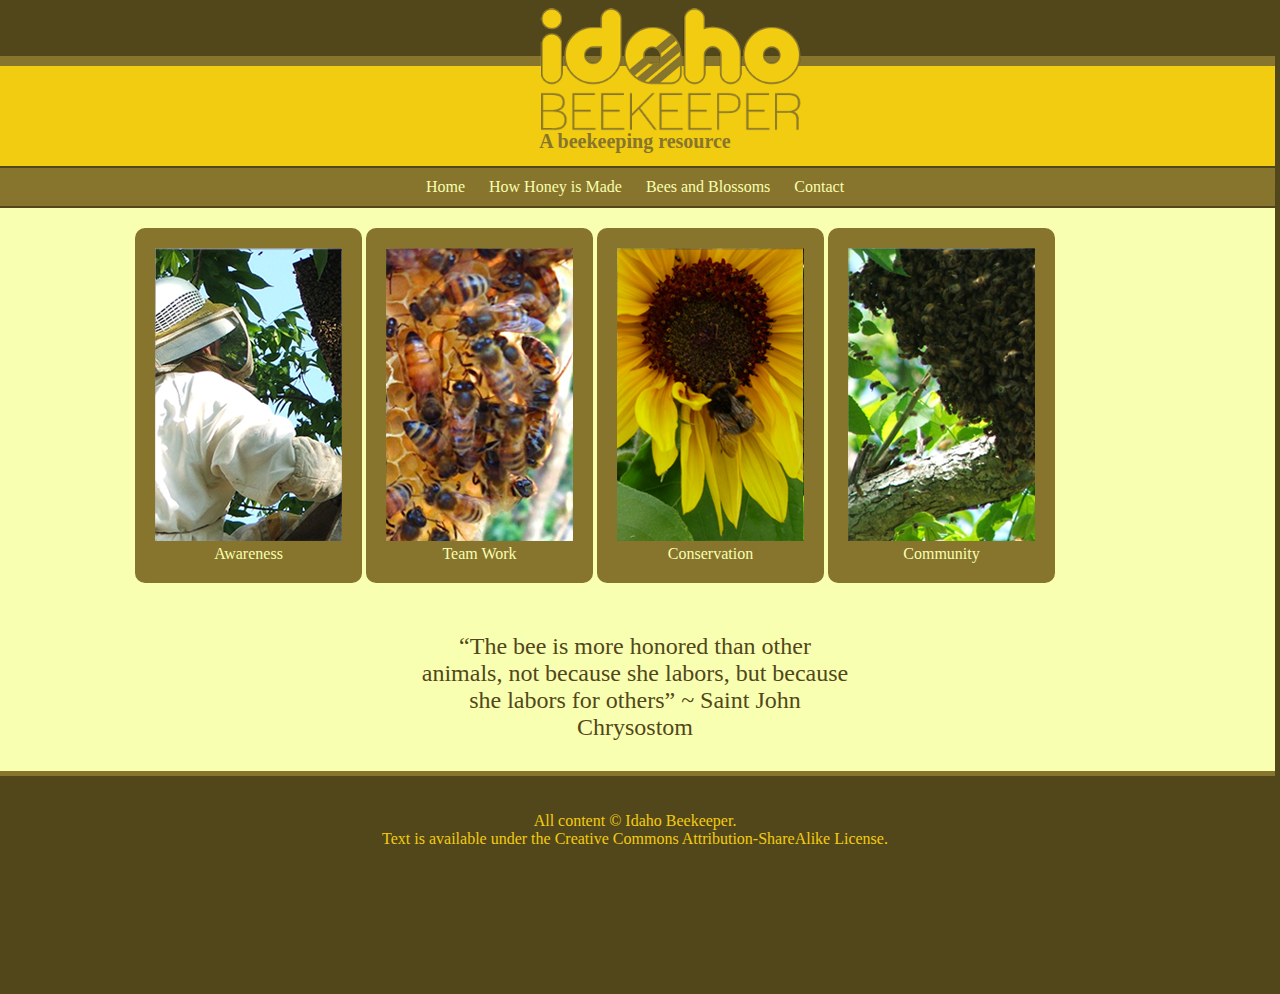
<file: index.html>
<!DOCTYPE html>
<html>

	<head>
		<title> Idaho Beekeeper | Home Page </title>

		<meta charset="utf-8"/>

		<link type="text/css" rel="stylesheet" href="indexcod.css" />
	</head>




	<body>
	<div class="fullpage">
	<div 
	<header>	
			<div id="logoimg">
				<img src="images/logo.png" alt="Idaho Beekeeper Logo" width= "399px"/>
			</div>
	</header>
	<div class="subhead">
		<h1> A beekeeping resource </h1>
	</div>
	
	
			<nav>
				<ul>
					<li> <a href="index.html"> Home </a> </li>
	
					<li><a href="process.html">  How Honey is Made </a></li>

					<li><a href="types.html">  Bees and Blossoms </a></li>
	
					<li><a href="contact.html">  Contact </a></li>
				</ul>
			</nav>

	<div class= "centerpage">
	
		<div class="allaboutimages">
		<figure>
			<img src="images/beekeeping.png"  alt="Bee Keeper and Hive">
			<br />
			<figcaption> Awareness </figcaption>
		</figure>
	 
		<figure>
			<img src="images/pollen.png" alt="Bee and Pollen">
			<br />
			<figcaption> Team Work </figcaption>
		</figure>
	
		<figure>
			<img src="images/foraging.png" alt="Bee and flower with Pollen">
			<br />
			<figcaption> Conservation </figcaption>
		</figure>
	
		<figure>
			<img src="images/hive.png" alt="Bees in on thier hive">
			<br />
			<figcaption> Community </figcaption>
		</figure>
		</div>
	
		<main>
				<blockquote>“The bee is more honored than other animals, not because she 
				labors, but because she labors for others”  ~ Saint John Chrysostom</blockquote>
		</main>
	</div>
		<footer>


			<p>All content &copy; Idaho Beekeeper. 
			<br>
			Text is available under the Creative Commons Attribution-ShareAlike License.</p>
	
		</footer>
	</div>

	</body>

</html>
</file>
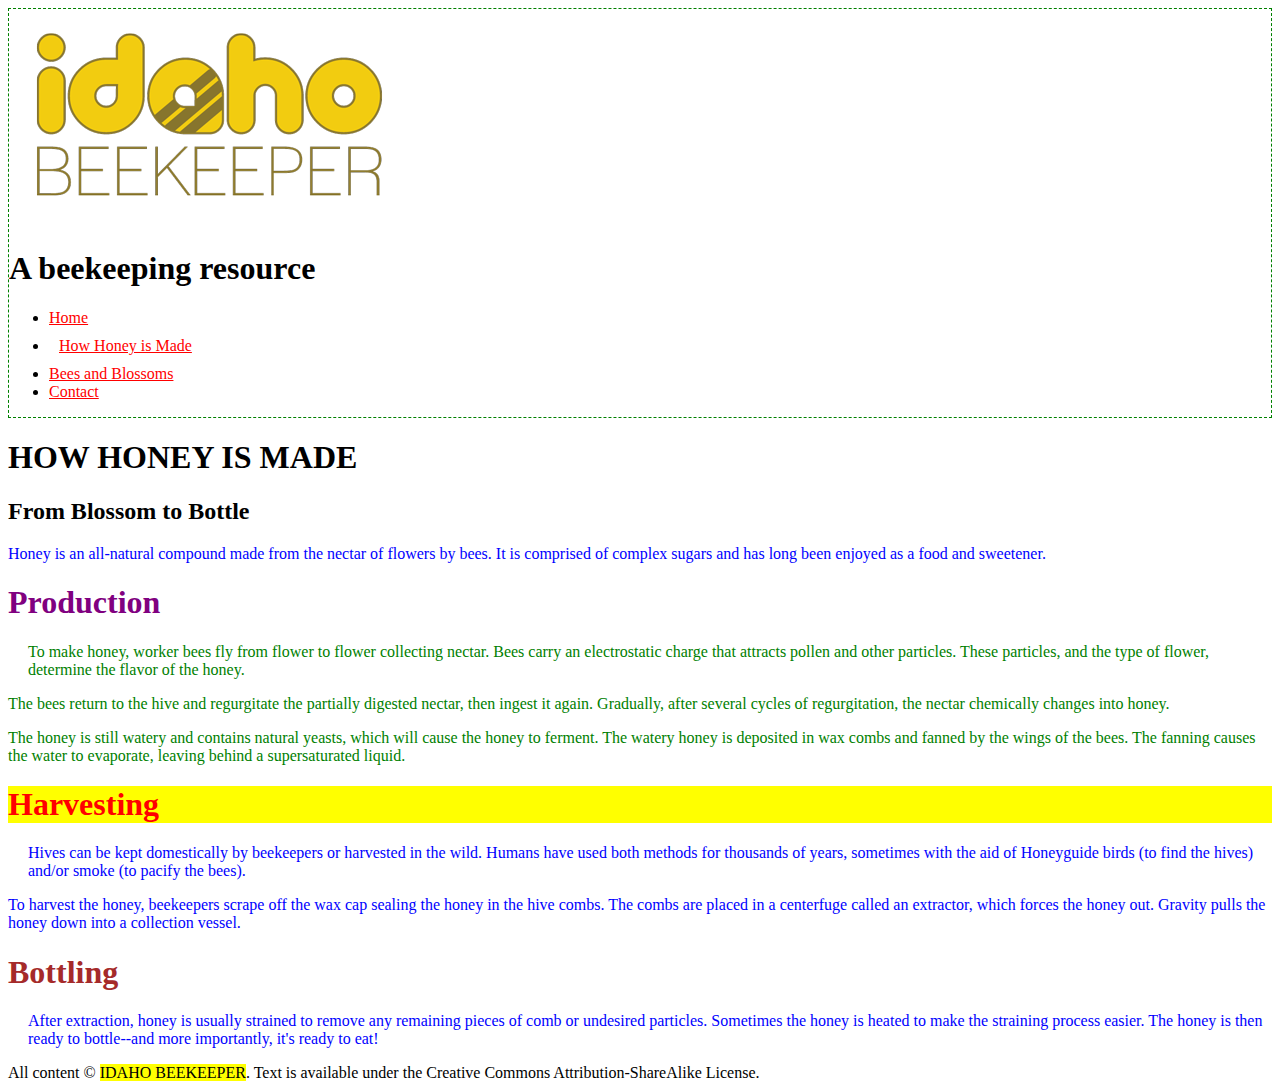
<file: process.html>
<!DOCTYPE html>
<html>

<head>

    <title>Idaho Beekeeper | How Honey is Made</title>

   	 <meta charset="utf-8" />
	<link type="text/css" rel="stylesheet" href="beestyle.css" />

</head>

<body>

    <header>

        <img src="images/logo.png" alt="Idaho Beekeeper Logo" />

        <h1>A beekeeping resource</h1>

        <nav>

            <ul>

                <li><a href="index.html">Home</a>
                </li>

                <li><a href="process.html">How Honey is Made</a>
                </li>

                <li><a href="types.html">Bees and Blossoms</a>
                </li>

                <li class="bolded"><a href="contact.html">Contact</a>
                </li>

            </ul>

        </nav>

    </header>

    <main>

        <article>

            <h1 class="howhoneyismade">How Honey is Made</h1>

            <h2>From Blossom to Bottle</h2>

            <p>Honey is an all-natural compound made from the nectar of flowers by bees. It is comprised of complex sugars and has long been enjoyed as a food and sweetener.</p>

            <section>

                <h1 id="production">Production</h1>

                <p class="production-section" >To make honey, worker bees fly from flower to flower collecting nectar. Bees carry an electrostatic charge that attracts pollen and other particles. These particles, and the type of flower, determine the flavor of the honey.</p>

                <p class="production-section" >The bees return to the hive and regurgitate the partially digested nectar, then ingest it again. Gradually, after several cycles of regurgitation, the nectar chemically changes into honey.</p>

                <p class="production-section" >The honey is still watery and contains natural yeasts, which will cause the honey to ferment. The watery honey is deposited in wax combs and fanned by the wings of the bees. The fanning causes the water to evaporate, leaving behind a supersaturated liquid.</p>

            </section>

            <section>

                <h1  class= "showme" id="harvesting"   >Harvesting</h1>

                <p>Hives can be kept domestically by beekeepers or harvested in the wild. Humans have used both methods for thousands of years, sometimes with the aid of Honeyguide birds (to find the hives) and/or smoke (to pacify the bees).</p>

                <p>To harvest the honey, beekeepers scrape off the wax cap sealing the honey in the hive combs. The combs are placed in a centerfuge called an extractor, which forces the honey out. Gravity pulls the honey down into a collection vessel.</p>

            </section>

            <section>

                <h1 id="bottling">Bottling</h1>

                <p>After extraction, honey is usually strained to remove any remaining pieces of comb or undesired particles. Sometimes the honey is heated to make the straining process easier. The honey is then ready to bottle--and more importantly, it's ready to eat! </p>

            </section>

        </article>

    </main>

    <footer>All content © <span class= "showme" id="idahokeeper" >Idaho Beekeeper</span>. Text is available under the Creative Commons Attribution-ShareAlike License. </footer>

</body>

</html>
</file>
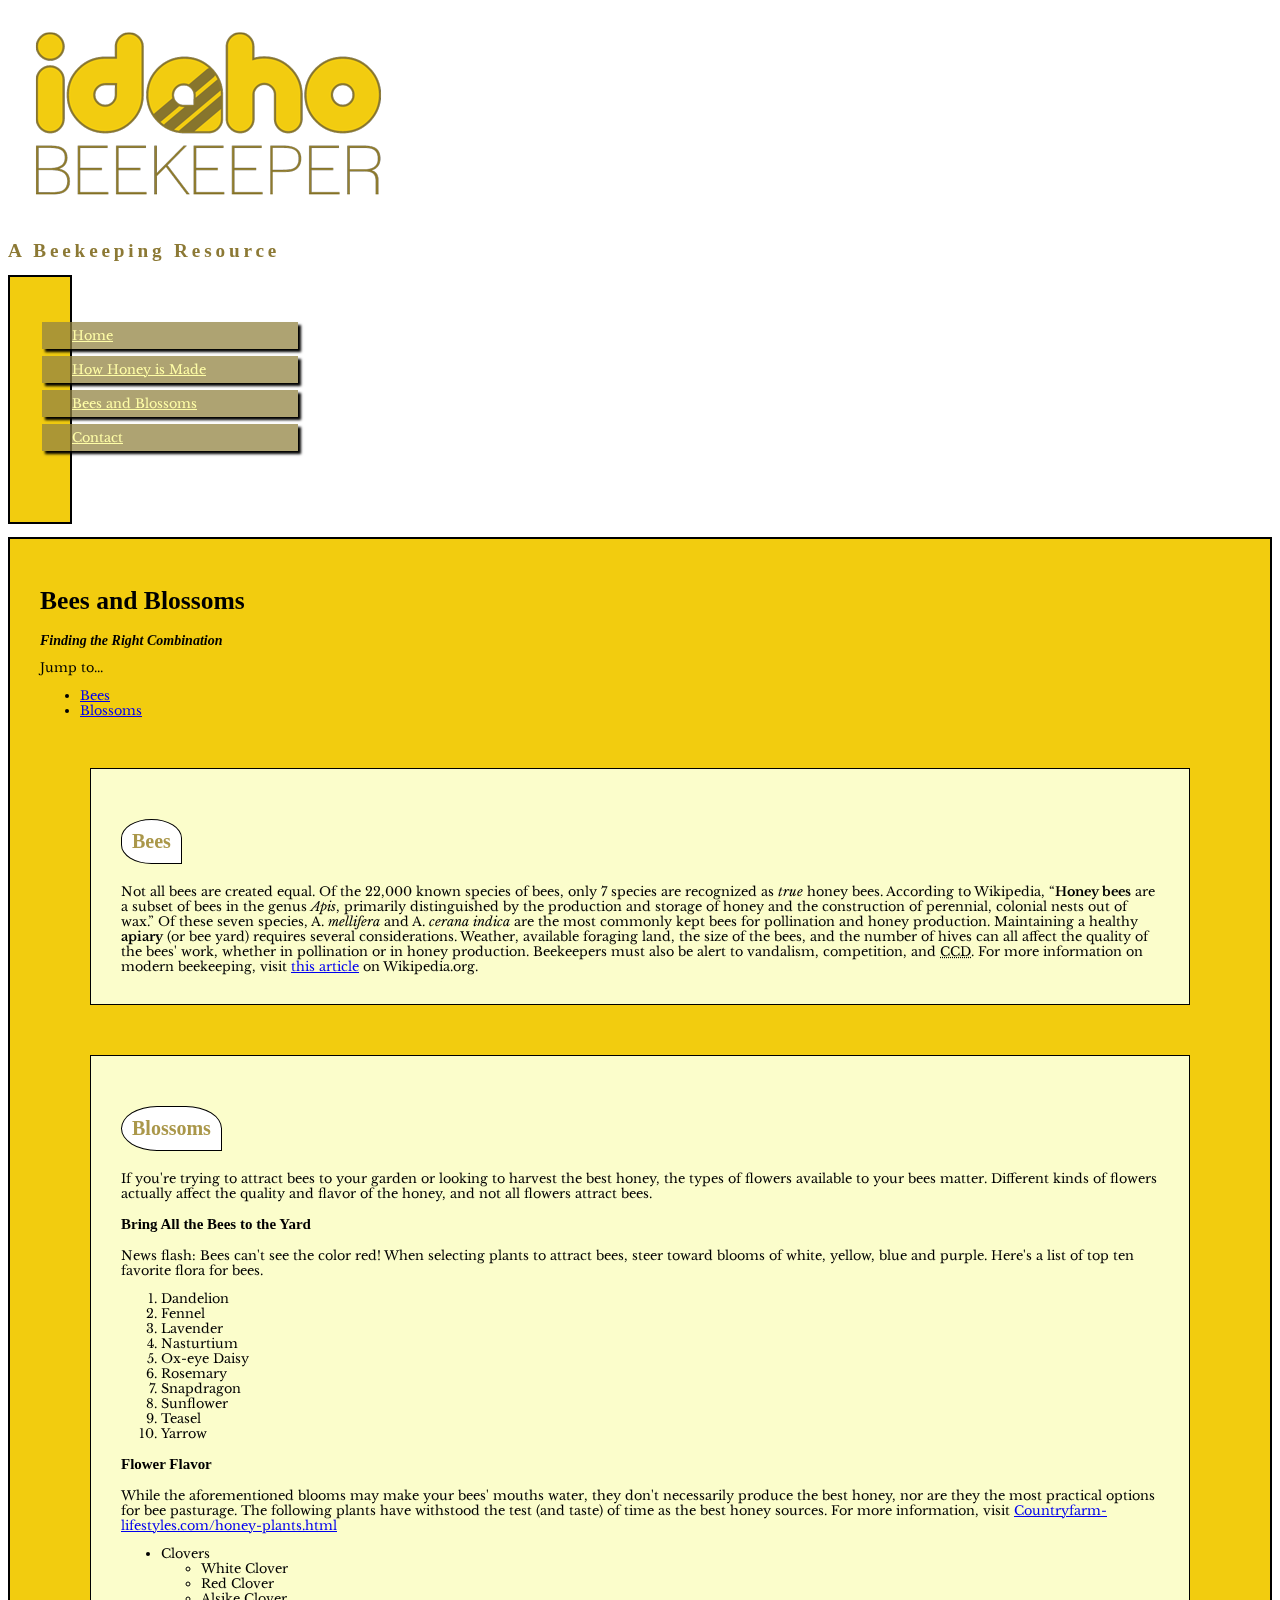
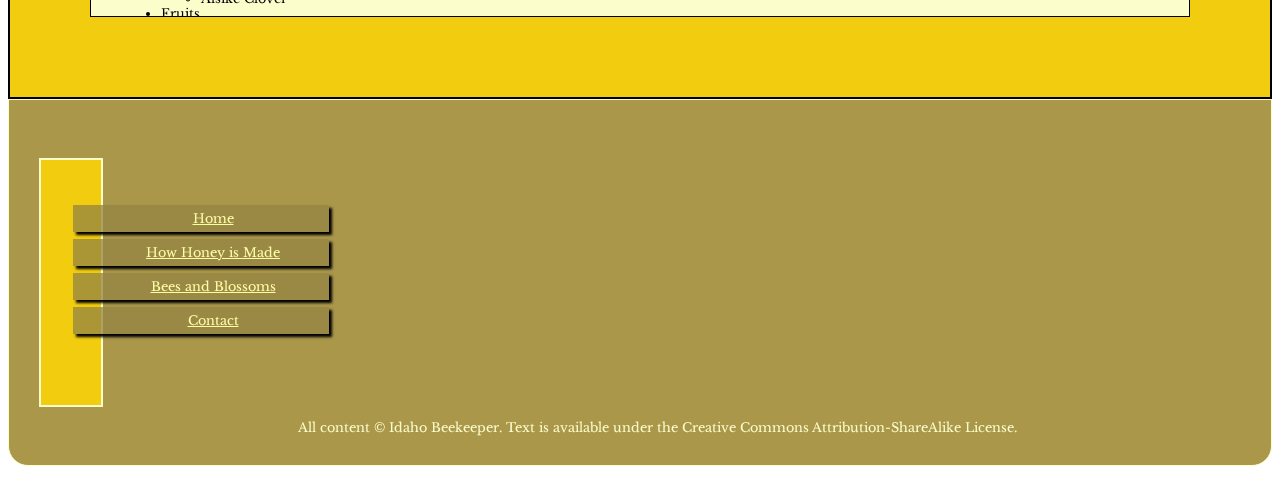
<file: types.html>
<!DOCTYPE html>

<html>

<head>

<title>Idaho Beekeeper | Bees and Blossoms</title>

<meta charset="utf-8"/>

<link type="text/css" rel="stylesheet" href="beestyle2.css" />

</head>

<body>
	<header>
		<img src="images/logo.png" alt="Idaho Beekeeper Logo"/>
	
		<h1> A beekeeping resource </h1>
		<nav>
			<ul>
				<li> <a href="index.html"> Home </a> </li>

				<li><a href="process.html">  How Honey is Made </a></li>

				<li><a href="types.html">  Bees and Blossoms </a></li>

				<li><a href="contact.html">  Contact </a></li>
			</ul>
		</nav>
		
	</header>
<main>

		<h1> Bees and Blossoms</h1>

		<h2>Finding the Right Combination</h2>

		Jump to...

		<ul>
			<li><a href="#bees"> Bees </a> </li>

			<li><a href="#blossoms">Blossoms</a></li>
		</ul>
		
	<div id="bees">

		<h2 class="headerstext">Bees</h2> </br>

		Not all bees are created equal. Of the 22,000 known species of bees, only 7 species are recognized as
		 <i>true</i> honey bees.  According to Wikipedia, <q><b>Honey bees</b> are a subset of bees in the genus <i>Apis</i>,
		  primarily distinguished by the production and storage of honey and the construction of perennial, 
		  colonial nests out of wax.</q> Of these seven species, A. <i>mellifera</i> and A. <i>cerana indica </i> are the most
		   commonly kept bees for pollination and honey production.

		Maintaining a healthy <b>apiary</b> (or bee yard) requires several considerations. Weather, available foraging 
		land, the size of the bees, and the number of hives can all affect the quality of the bees' work, whether 
		in pollination or in honey production. Beekeepers must also be alert to vandalism, competition, and 
		<abbr title="Colony Callapse Disorder">CCD</abbr>. For more information on modern beekeeping, visit
		<a href="https://en.wikipedia.org/wiki/Beekeeping#Modern_beekeeping"> this article</a> on Wikipedia.org.

	</div>

	<div id="blossoms">

		<h2 class="headerstext"> Blossoms</h2></br>

		If you're trying to attract bees to your garden or looking to harvest the best honey, the types of flowers available 
		to your bees matter. Different kinds of flowers actually affect the quality and flavor of the honey, and not all 
		flowers attract bees.

		<h3>Bring All the Bees to the Yard</h3>
		
		News flash: Bees can't see the color red! When selecting plants to attract bees, steer toward blooms of white, 
		yellow, blue and purple.
		Here's a list of top ten favorite flora for bees.
	
	<ol>
		<li> Dandelion</li>

		<li>Fennel</li>

		<li>Lavender</li>

		<li>Nasturtium</li>

		<li>Ox-eye Daisy</li>

		<li>Rosemary</li>

		<li>Snapdragon</li>

		<li>Sunflower</li>

		<li>Teasel</li>

		<li>Yarrow</li>
	</ol>

	<h3>Flower Flavor</h3>

		While the aforementioned blooms may make your bees' mouths water, they don't necessarily produce 
		the best honey, nor are they the most practical options for bee pasturage. The following plants have 
		withstood the test (and taste) of time as the best honey sources. For more information, visit 
		<a href="https://en.wikipedia.org/wiki/Beekeeping#Modern_beekeeping" target="_blank">Countryfarm-lifestyles.com/honey-plants.html</a>

		<ul>
			<li>Clovers	</li>
			
				<ul>
					<li>White Clover</li>

					<li>Red Clover</li>

					<li>Alsike Clover</li>
				</ul>

			<li>Fruits</li>
			
				<ul>
					<li>Orange Blossom</li>

					<li>Avocado</li>

					<li>Blueberry</li>
				</ul>
			
			<li>Cover Crops</li>

				<ul>
					<li>Alfalfa</li>

					<li>Buckwheat</li>
				</ul>
				
			<li>Herbs</li>
			
				<ul>
					<li>Sage</li>

					<li>Fireweed</li>
				</ul>
		</ul>
	</div>

</main>
<footer >
	<nav id="navfooter" >
		<ul >
			<li><a href="index.html">Home</a></li>

			<li><a href="process.html">How Honey is Made</a></li>

			<li><a href="types.html">Bees and Blossoms</a></li>

			<li><a href="contact.html">Contact</a></li>
		</ul>
	</nav>
	
		All content &copy; Idaho Beekeeper. Text is available under the Creative Commons Attribution-ShareAlike License.
		
		
</footer>
</body>

</html>
</file>
<file: indexcod.css>
body{

	font-family: 'Arial Black', sans serif;

	font-size:.8em
	
	min-width: 870px;
	background-color: #52471b;
	width: 100%;
		padding: -20px;
	margin: -8px;
margin-top: -110px;
margin-right: -400px;
margin-bottom: -8px;
margin-left: -5px;

}

/*==============Web safe fonts============*/

h1, h2, h3, h4, h5, h6{

	font-family: 'Arial Black', sans serif;
	
}

/*============== Header ============*/


.subhead{
	color: #87752d;
	font-size: 10px;
font-family: 'Helvetica Neue', 'Helvetica', sans-serif;
  font-weight:100;
	padding-top: 50px;
	text-align: center;
	width: 100%;
	height: 50px;
	background-color: #f2cc10;
	border-top: 10px solid #87752d;
}

#logoimg img{width: 300px;}


#logoimg {
	z-index: 15;
	position: relative;
	left: 41%;
	top: 100px;
 	
}

/*==============Main Navigation============*/

nav ul {
	background-color: #87752d;

	list-style-type: none;
	
	padding:10px;
	margin: auto;
	text-align: center;
	
	 border-top: 2px solid #52471b;
	 border-bottom: 2px solid #52471b;
	
	 box-shadow: 0 10px 10px -10px black;
	  -webkit-box-shadow: 0 10px 10px -10px black;
        -moz-box-shadow: 0 10px 10px -10px black;
        z-index: 10;
}

li {
	display: inline;
	padding: 10px;

	}

nav li a {

	text-decoration: none;
	
}

nav a:link {
  color: #f8ffb0;}
  
nav a:visited {
  color: #f6fc90;}
  
nav a:hover {
  color: #fffc58;
  }
  
nav a:active {
  color: white;}








/*==============MAIN STYLE============*/
.fullpage {
    margin: auto;
 	padding: 30px
	width: 100%;

			}

.centerpage {

	background-color: #f8ffb0;
	padding: 30px
    margin: auto;
	width: 100%;

				}





figcaption {
	color: #f8ffb0;
	text-align: center; 

			}

figure{
	padding: 20px;	
	margin: auto;
		
	display: inline-block;
			
	 background-color: #87752d;
	border-radius: 10px;
    -moz-border-radius:10px;
    -webkit-border-radius:10px;
    
	
    	}
    	
.allaboutimages{	
	padding: 20px;	
	margin: auto;
	
	width: 1000px;
	min-width: 870px;

				}


		
				
blockquote {

	color: #52471b;
	font-size: 150%;
	
	max-width: 435px;
	text-align: center; 
	padding: 30px;
	
	margin: auto;


			}

footer {

	color: #f2cc10;
	background-color: #52471b;

	text-align: center;
	padding: 20px;
	
    border-top: 5px solid #87752d;

		}
</file>
<file: beestyle.css>
/*READ THESE NOTES!*/

/*This document is filled with instructions/help in the form of comments*/

/*This is how you write a CSS comment*/

/*It is suggested that you work through this assignment by following the comments/prompts in this CSS file from top to bottom*/

/*You will use Class selectors on the following two rules*/


	/*Take a look at the declaration (property: value;) of the following rule. Find the two elements in the screenshot 
	that are both syled with a yellow background. Notice that the screenshot provides you with the declaration 
	(property: value;) that should be used in this CSS document. You will need to insert the class name showme into 
	the appropriate opening tags in the HTML file (see page 184 for more information about class attributes)*/

	.showme {

		background-color: yellow;

	}

	/*NOTICE that this rule should be a class, but it is missing the class name. You will need to choose a name, make it something descriptive, for this class selector. You will also need to insert this class into the HTML*/

	.howhoneyismade, #idahokeeper{
		text-transform: uppercase;

	}


/*The following three rules should use ID selectors*/


	/*You will need to give these ID selectors names, and place the ids into the correct places in 
	the HTML. Use the screenshot to determine what tag these IDs need to be placed on (see page 183
	 for more information about ID attributes). */

	#production{

		color: purple;

	}

	/*This will change the Harvesting text color*/

	#harvesting{

		color: red;
		

	}

	#bottling{

		color: brown;

	}


/*The following two rules should use Type Selectors. Type selectors are just the keywords used in the 
HTML tags. For instance a paragraph tag looks like this <p>, and the correlating CSS Type Selector would 
just be p (see page 238 for more information about Type Selectors)*/


	/*You will need to insert the correct type selector for the next two rules*/

	header{
		border: dashed 1px green;

	}

	/*By default this will change your document to have all the paragraphs to be blue.
	 A rule further down this page will change the color of the Production paragraph 
	 text to be green. Don't be confused when your document doesn't match the 
	 screenshot exactly just yet.*/

	p{

		color: blue;

	}


/*The following two rules should use a mix of selectors (ex: #someid p - which would grab 
all paragraphs inside the element with the id of someid). This will require you to understand 
how to read the selectors. Reference the "How to Read CSS Selectors" page in the Week 4 Day 1 
iLearn folder. Another good reference would be page 238 of the book, which will describe the 
different types of selectors.*/



	/*You will need to insert a class named "bolded" into the HTML. */

	li .bolded{

		font-weight: bold;

	}

	/*You will need to insert an id into the HTML named "production-section" 
	This has been named to describe the element it should be placed on. */

	p.production-section{

		color: green;

	}






/*The following three rules should use more advanced selectors. The exact selector type is outlined below.*/


	/*Use a Child selector for the following (see page 238 for more information about Child Selectors).
	 This rule will change the links text color.*/

	li>a {

		color: red;

	}

	/*Use an Adjacent sibling selector for the following.
	 The adjacent sibling selector matches an element that is the next sibling of another.*/

	h1+p{

		padding-left: 20px;

	}

	/*nth-child (This is not in your reading, but Google how it works. */

		li:nth-child(2){

		padding: 10px;

	}
</file>
<file: beestyle2.css>
/* This is an example of how to use google fonts.
 You don't need to do anything with this code, it is just here as a reference. 
 Notice that you include this @import line, and then you use the font-family 
 like normal everywhere else in the document. */

@import url(https://fonts.googleapis.com/css?family=Libre+Baskerville);

body{

	font-family: 'Libre Baskerville', serif;

	/* Set the default font size for the body text below this 
	comment. Reference the screenshot to know what size to make 
	this text. Use "em" for font size. */

	font-size:.8em

}

/*==============Web safe fonts============*/

/* Check out this site for more web safe font families 
http://www.w3schools.com/cssref/css_websafe_fonts.asp */

/* You can make a single CSS rule apply to multiple 
elements by using a comma between each selector. The following 
rule will apply to all the headings on the page (h1-h6). */

h1, h2, h3, h4, h5, h6{

	font-family: 'Arial Black', sans serif;
	
	
}


/*==============Header============*/

/* This rule is using a decedent selector (Take a look at page 238 
in the book to learn more about decedent selectors). Use the screenshot */



header h1{

	/*Write a declaration (property: value;) below this comment 
	that will change the capitalization of the h1's font without 
	rewriting the code in the HTML. */

	text-transform: capitalize;

	/* Write a declaration (property: value;) below this comment
	 to set the font size of this h1 ("A Beekeeping Resource") using 
	 a percent. The exact percent is not provided for you in the 
	 screenshot. Try to match the size visually. */

	font-size: 150%;

	/* Write a declaration (property: value;) below this comment 
	to set the font color using a hex code. You will need to use 
	Photoshop to eyedrop this 
	
	color from the screenshot. */

	color: #8c7935;

	/* Write a declaration (property: value;) below this 
	comment to set the letter spacing of this h1 ("A Beekeeping Resource")
	 using EMs. The exact spacing is not provided for you in the screenshot. 
	 Try to match the spacing visually. */

	letter-spacing: 0.2em;

}


/*==============Main Navigation============*/

/* The following two rules effect only the <ul>s and <li>'s in the <nav>. 
The selector "nav ul" would be read, "Find all nav tags, then find any 
children that are <ul>s, and select them." These are more specific so that 
other list on the page won't be styled the same */

nav ul {

	/* Write a declaration (property: value;) below this comment to 
	change the background color of this <ul> using a hex color. You will 
	need to use Photoshop to eyedrop this color from the screenshot. */
	
	background-color: #f2cc0f;
	
	width: 20px;
	
	height: 200px;
	
	padding-top: 45px;
	
	border-style: solid;
	
	border-width: 2px;
	
	list-style-type: none;

}

nav li{

	/* Write a declaration (property: value;) below this comment to 
	change the background color of the <li>s using an rgba color. You 
	will need to use Photoshop to eyedrop this color from the screenshot. 
	This might not be exactly the same color since there is an opacity. */
	
	background-color: rgba(147,132,67,0.75);
	
	width: 220px;
	
	padding: 6px;
	
	padding-left: 30px;
	
	margin-bottom: 7px;
	
	margin-left: -8px;
	
    box-shadow: 2.5px 2.5px 2.5px black;

}






/*==============LINK STYLE============*/

/* You will need to style your links using the colors defined 
in the screenshot. Use hex codes for all of these link colors. 
You will need to make sure that the other links on this page don't 
also get styled the same. This will work very similar to how the main 
navigation selectors work above. You need to be specific. */

nav a:link {
  color: #fffea7;}
  
nav a:visited {
  color: #fffea7;}
  
nav a:hover {
  color: #fccb00;
  }
  
nav a:active {
  color: #ffffff;}




/*==============MAIN STYLE============*/

/*use the screenshot to make the appropriate changes to these elements*/

main {
	background-color: #f2cc0f;
	
	border-style: solid;
	
	border-width: 2px;
	
	padding: 30px;
	
	
}


h2{
	font-size: 14px; 
	font-style: italic;
	
	
}

div h2{
	font-size: 20px; 
	font-style: normal;
	color: #aa974a;
	
}

.headerstext {

	border-width: 1px;
	border-color:black;
	border-style: solid;
	background-color: white;
	
	display: inline-block;
	
	
	margin: 20px auto 20px auto;
	padding:10px;
	
	border-top-left-radius:80px 50px;
	border-top-right-radius:80px 50px;
	border-bottom-left-radius:80px 50px;
	-moz-border-radius-top-left-radius:80px 50px;
	-webkit-border-radius-top-left-radius:80px 50px;
}

#bees {
	padding: 30px;
	margin: 50px;
	border-width: 1px;

	background-color: #fbfdcb;
	border-style: solid;

}

#blossoms {
	padding: 30px;
	margin: 50px;
	border-width: 1px;
	overflow: scroll;
	max-height: 500px;
	
	background-color: #fbfdcb;
	border-style: solid;
	

}

#navfooter {

	display: inline;
	margin-right: 15px;
	padding: 20px;
	color: #fafcca;

}


footer {

	color: #fafcca;
	
	text-align: center;
	padding: 30px;
	margin-bottom: 30px;
	
	border-width: 1px;
	border-style: solid;
	
	background-color: #aa974a;
	
	border-bottom-right-radius: 20px 20px;
	border-bottom-left-radius: 20px 20px;

}
</file>
